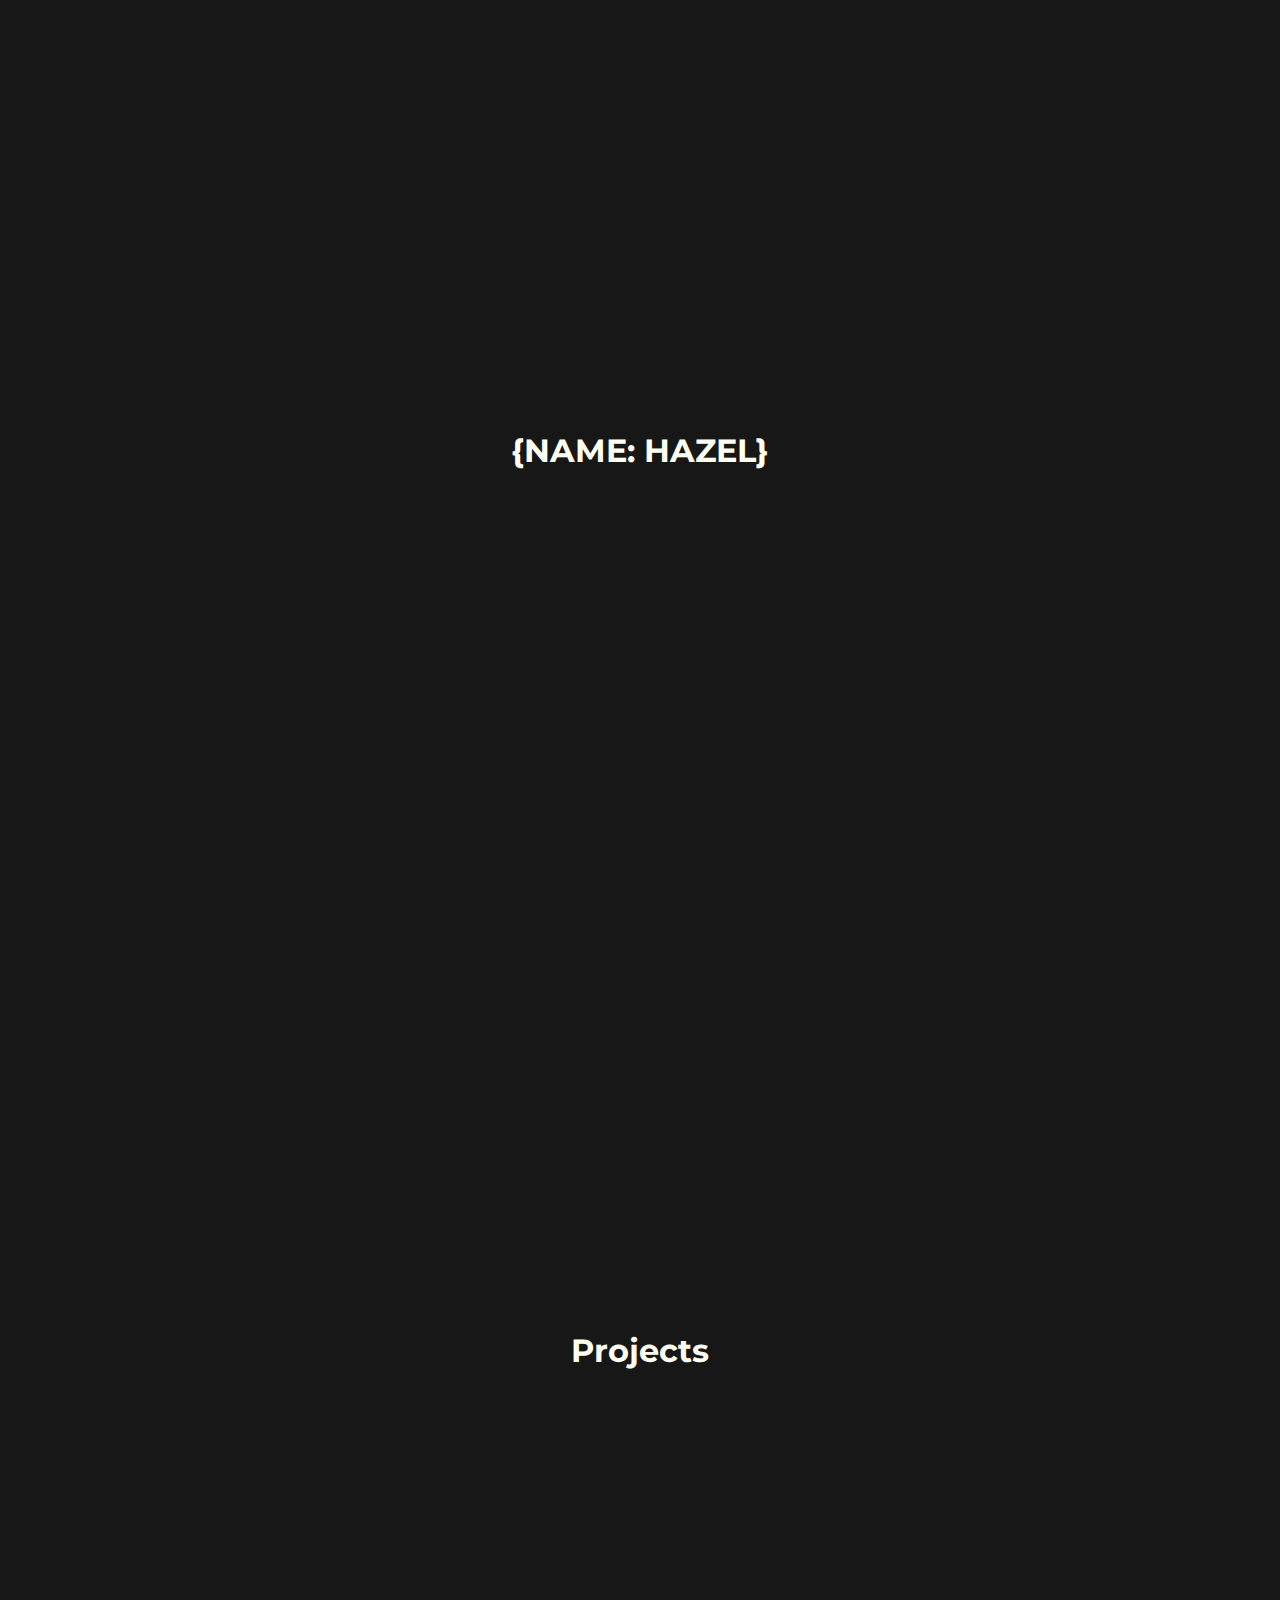
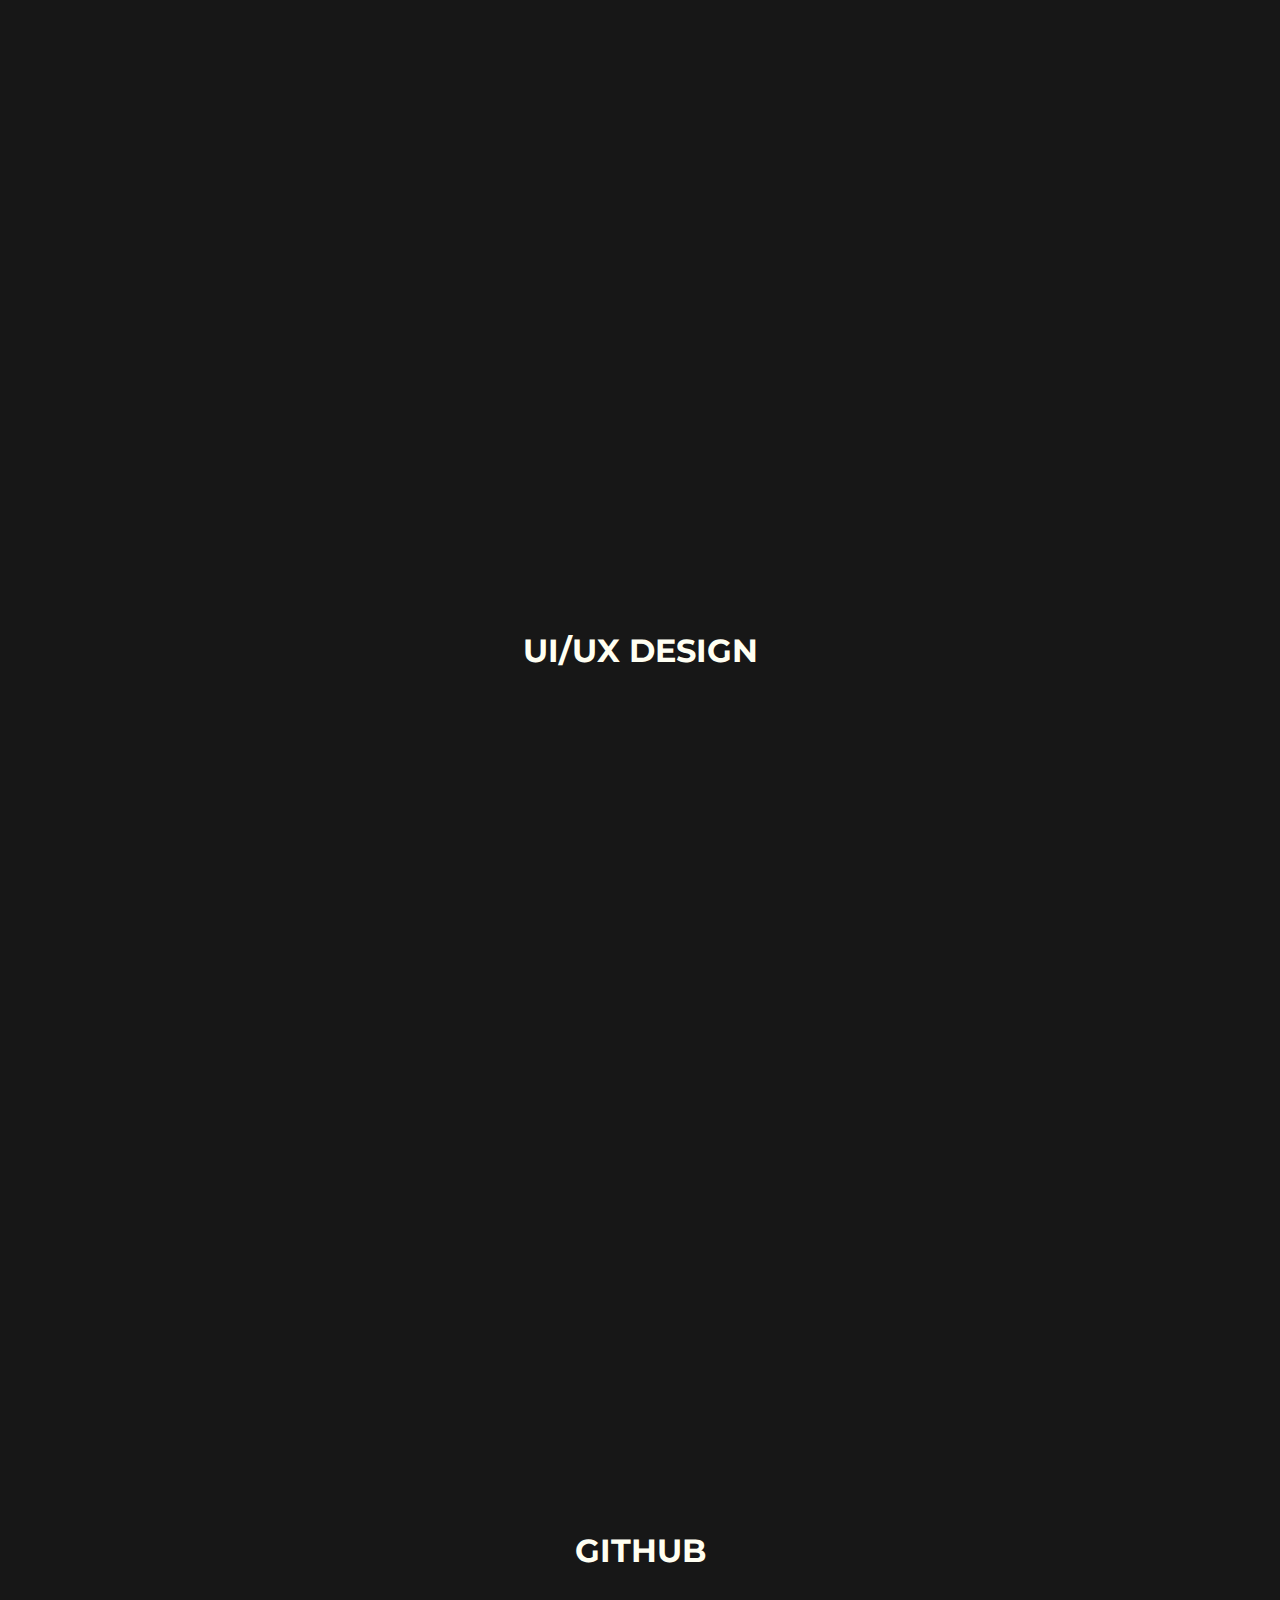
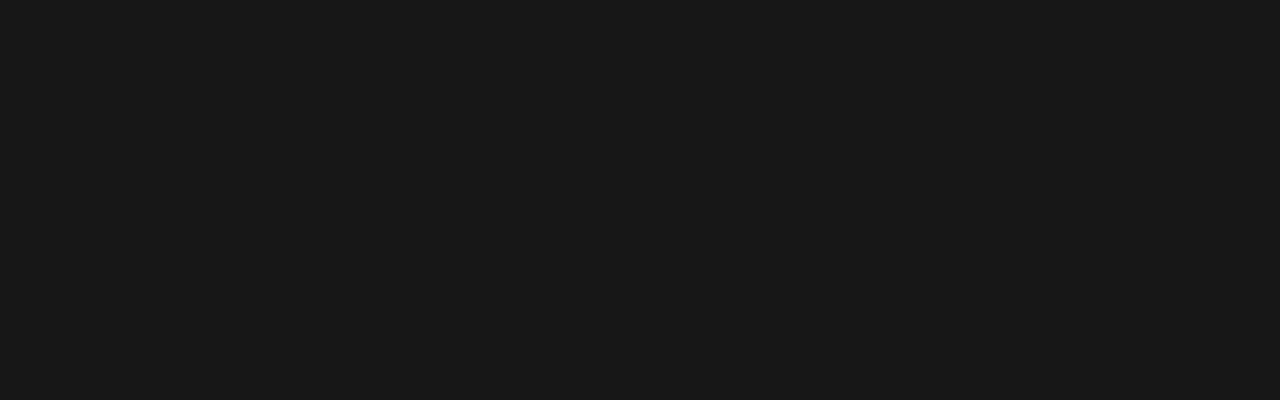
<file: 20180126-background-changer/index.html>
<!doctype html>
<html lang="en">

<head>
    <meta charset="utf-8">
    <meta name="viewport" content="width=device-width, initial-scale=1, shrink-to-fit=no">
    <meta name="description" content="">
    <meta name="author" content="">
    <title>Background Changer</title>
    <link rel="stylesheet" href="style.css">
</head>

<body>
    <div class="section1">
      <h1>{NAME: HAZEL}</h1>
      </div>
      <div class="section2">
        <h1>Projects</h1>
      </div>
      <div class="section3">
        <h1>UI/UX DESIGN</h1>
      </div>
      <div class="section4">
        <h1>GITHUB</h1>
      </div>
      

    <script src="main.js"></script>
    <!-- /container -->
</body>

</html>
</file>
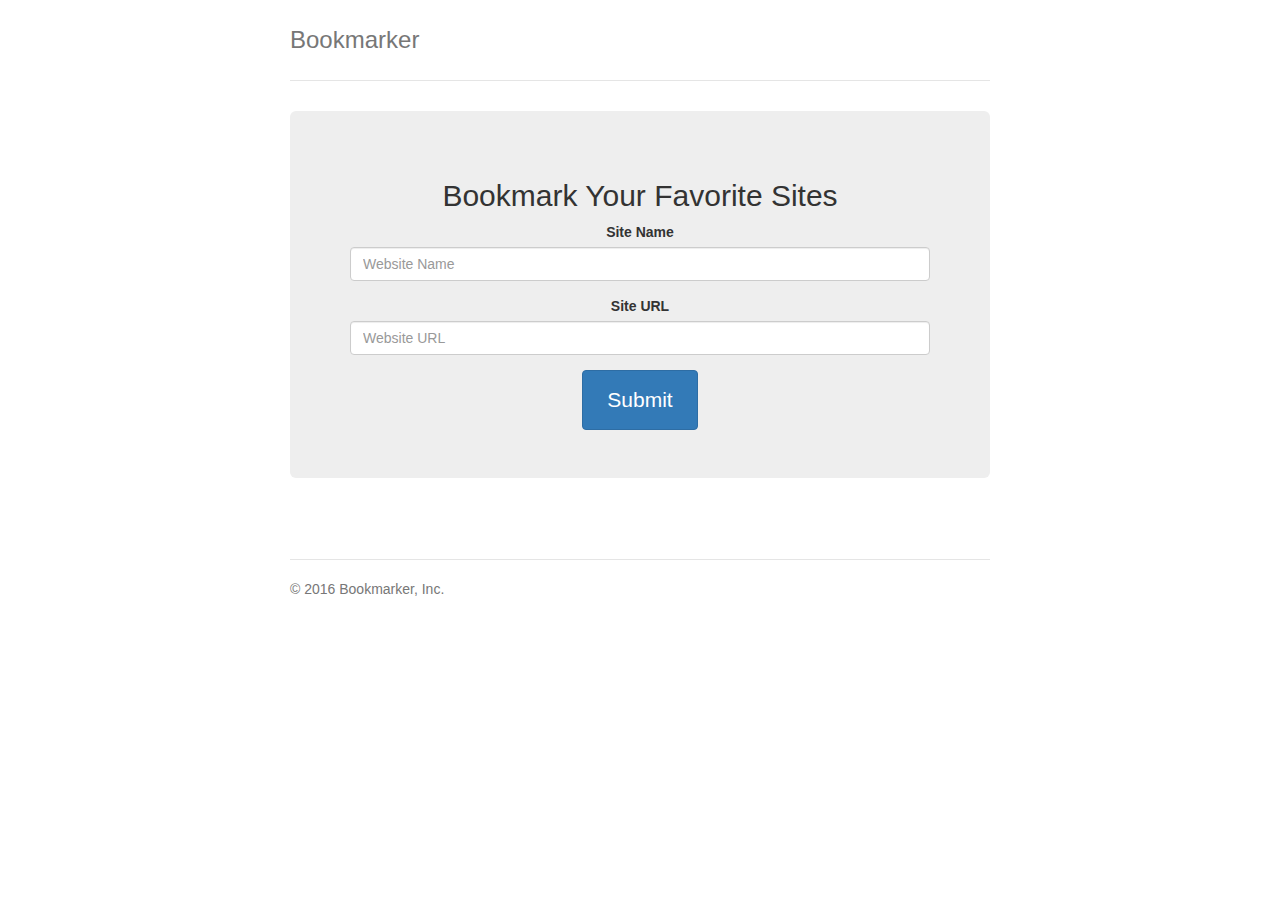
<file: 20171228-bookmarker/bookmarker/bookmarker-master/bookmarker-master/index.html>
<!DOCTYPE html>
<html lang="en">
  <head>
    <meta charset="utf-8">
    <meta http-equiv="X-UA-Compatible" content="IE=edge">
    <meta name="viewport" content="width=device-width, initial-scale=1">
    <title>Site Bookmarker</title>

    <!-- Bootstrap core CSS -->
    <link href="css/bootstrap.min.css" rel="stylesheet">
    <link href="css/style.css" rel="stylesheet">
  </head>

  <body onload="fetchBookmarks()">

    <div class="container">
      <div class="header clearfix">
        <nav>

        </nav>
        <h3 class="text-muted">Bookmarker</h3>
      </div>

      <div class="jumbotron">
        <h2>Bookmark Your Favorite Sites</h2>
        <form id="myForm">
          <div class="form-group">
            <label>Site Name</label>
            <input type="text" class="form-control" id="siteName" placeholder="Website Name">
          </div>
          <div class="form-group">
            <label>Site URL</label>
            <input type="text" class="form-control" id="siteUrl" placeholder="Website URL">
          </div>
          <button type="submit" class="btn btn-primary">Submit</button>
        </form>
      </div>

      <div class="row marketing">
        <div class="col-lg-12">
          <div id="bookmarksResults"></div>
        </div>
      </div>

      <footer class="footer">
        <p>&copy; 2016 Bookmarker, Inc.</p>
      </footer>

    </div> <!-- /container -->

    <script
    src="https://code.jquery.com/jquery-3.1.1.js"
    integrity="sha256-16cdPddA6VdVInumRGo6IbivbERE8p7CQR3HzTBuELA="
    crossorigin="anonymous"></script>
    <script src="js/bootstrap.min.js"></script>
    <script src="js/main.js"></script>
  </body>
</html>
</file>
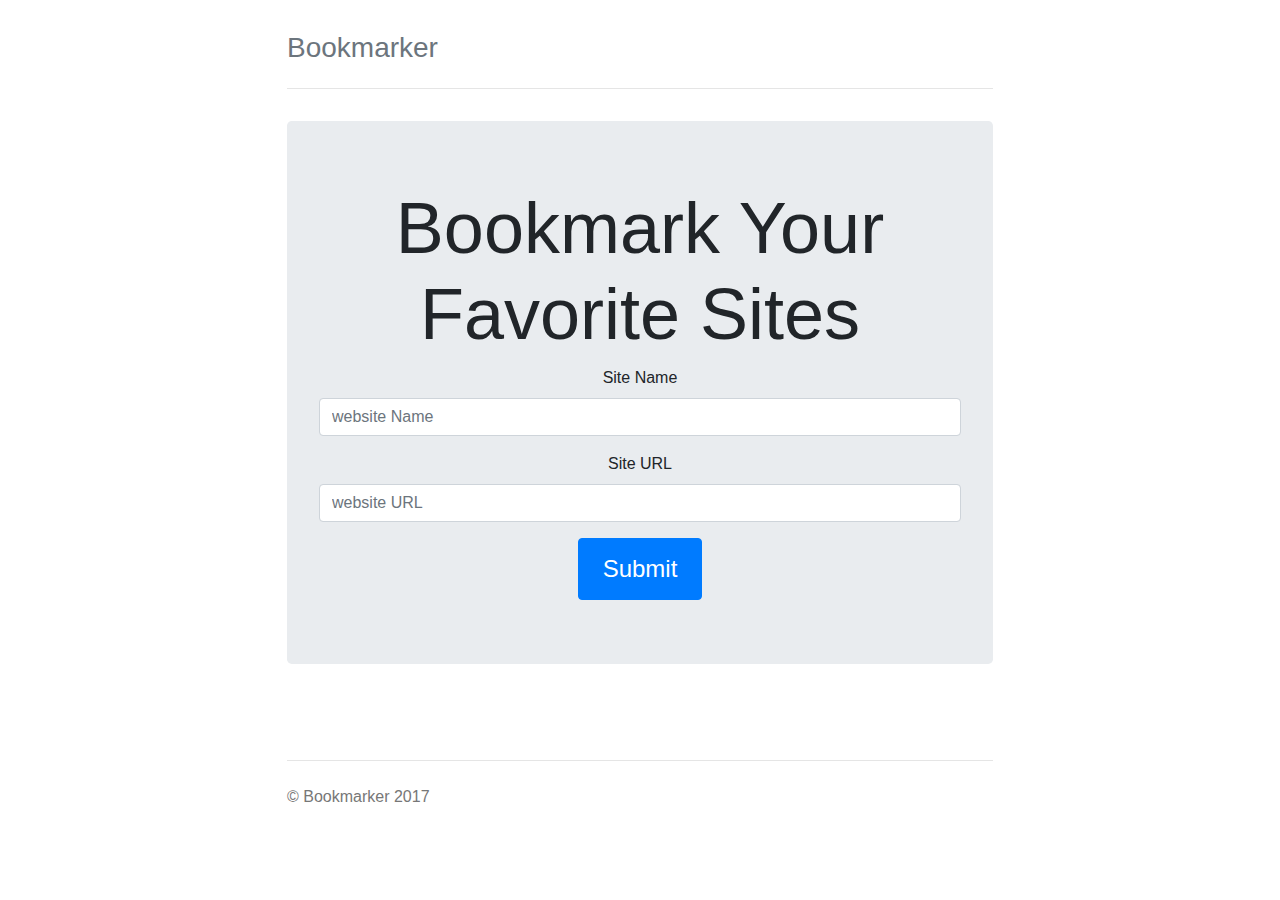
<file: 20171228-bookmarker/bookmarker/bookmarker.html>
<!doctype html>
<html lang="en">

<head>
    <meta charset="utf-8">
    <meta name="viewport" content="width=device-width, initial-scale=1, shrink-to-fit=no">
    <meta name="description" content="">
    <meta name="author" content="">
    <link rel="icon" href="../../../../favicon.ico">

    <title>BookMarker</title>

    <!-- Bootstrap core CSS -->
    <link href="https://maxcdn.bootstrapcdn.com/bootstrap/4.0.0-beta.2/css/bootstrap.min.css" rel="stylesheet">
    <link rel="stylesheet" href="style.css">
</head>

<body onload="fetchBookmarks()">

    <div class="container">
        <header class="header clearfix">
            <h3 class="text-muted">Bookmarker</h3>
        </header>

        <main role="main">

            <div class="jumbotron">
                <h1 class="display-3">Bookmark Your Favorite Sites</h1>
                <form id="myForm">
                    <div class="form-group">
                        <label for="">Site Name</label>
                        <input type="text" class="form-control" id="siteName" placeholder="website Name">
                    </div>
                    <div class="form-group">
                        <label for="">Site URL</label>
                        <input type="text" class="form-control" id="siteUrl" placeholder="website URL">
                    </div>
                    <button type="submit" class="btn btn-primary">Submit</button>
                </form>
            </div>

            <div class="row marketing">
                <div class="col-lg-12">
                    <div id="bookmarksResults"></div>
                </div>
            </div>

        </main>

        <footer class="footer">
            <p>&copy; Bookmarker 2017</p>
        </footer>

    </div>
    <script src="https://code.jquery.com/jquery-3.2.1.js" integrity="sha256-DZAnKJ/6XZ9si04Hgrsxu/8s717jcIzLy3oi35EouyE=" crossorigin="anonymous"></script>
    <script src="https://maxcdn.bootstrapcdn.com/bootstrap/4.0.0-beta.2/js/bootstrap.min.js"></script>
    <script src="main.js"></script>
    <!-- /container -->
</body>

</html>
</file>
<file: 20180126-background-changer/style.css>
@import url('https://fonts.googleapis.com/css?family=Montserrat:400,800,900');
/* $bg: #171717;
$orange: #feb76f;
$blue: #254963;
$red: #d6463e;
$darkred: #c6342d;
$white: #ffffff;
$mint: #23b6ab;
$lightmint: #31d9cc;
$f2: #fffff2;
$pink: #ff68a6; */
*{
  padding: 0;
  margin: 0;
  box-sizing: border-box;
}
body,html{
  height: 100%;
}
body{
  font-family: Montserrat;
  font-weight: 900;
  background-color: #171717;
  color: #fffff2;
  transition: background 0.5s;
}
div{
  /* background-color: #feb76f; */
  display: flex;
  justify-content: center;
  align-items: center;
  flex-wrap: wrap;
  width: 100vw;
  height: 100vh;
  transition: background 0.4s;
}
.section1{
  /* background: #31d9cc; */
}
</file>
<file: 20171228-bookmarker/bookmarker/bookmarker-master/bookmarker-master/css/style.css>
/* Space out content a bit */
body {
  padding-top: 20px;
  padding-bottom: 20px;
}

/* Everything but the jumbotron gets side spacing for mobile first views */
.header,
.marketing,
.footer {
  padding-right: 15px;
  padding-left: 15px;
}

/* Custom page header */
.header {
  padding-bottom: 20px;
  border-bottom: 1px solid #e5e5e5;
}
/* Make the masthead heading the same height as the navigation */
.header h3 {
  margin-top: 0;
  margin-bottom: 0;
  line-height: 40px;
}

/* Custom page footer */
.footer {
  padding-top: 19px;
  color: #777;
  border-top: 1px solid #e5e5e5;
}

/* Customize container */
@media (min-width: 768px) {
  .container {
    max-width: 730px;
  }
}
.container-narrow > hr {
  margin: 30px 0;
}

/* Main marketing message and sign up button */
.jumbotron {
  text-align: center;
  border-bottom: 1px solid #e5e5e5;
}
.jumbotron .btn {
  padding: 14px 24px;
  font-size: 21px;
}

/* Supporting marketing content */
.marketing {
  margin: 40px 0;
}
.marketing p + h4 {
  margin-top: 28px;
}

/* Responsive: Portrait tablets and up */
@media screen and (min-width: 768px) {
  /* Remove the padding we set earlier */
  .header,
  .marketing,
  .footer {
    padding-right: 0;
    padding-left: 0;
  }
  /* Space out the masthead */
  .header {
    margin-bottom: 30px;
  }
  /* Remove the bottom border on the jumbotron for visual effect */
  .jumbotron {
    border-bottom: 0;
  }
}
</file>
<file: 20171228-bookmarker/bookmarker/style.css>
/* Space out content a bit */
body {
  padding-top: 1.5rem;
  padding-bottom: 1.5rem;
}

/* Everything but the jumbotron gets side spacing for mobile first views */
.header,
.marketing,
.footer {
  padding-right: 1rem;
  padding-left: 1rem;
}

/* Custom page header */
.header {
  padding-bottom: 1rem;
  border-bottom: .05rem solid #e5e5e5;
}

/* Make the masthead heading the same height as the navigation */
.header h3 {
  margin-top: 0;
  margin-bottom: 0;
  line-height: 3rem;
}

/* Custom page footer */
.footer {
  padding-top: 1.5rem;
  color: #777;
  border-top: .05rem solid #e5e5e5;
}

/* Customize container */
@media (min-width: 48em) {
  .container {
    max-width: 46rem;
  }
}
.container-narrow > hr {
  margin: 2rem 0;
}

/* Main marketing message and sign up button */
.jumbotron {
  text-align: center;
  border-bottom: .05rem solid #e5e5e5;
}
.jumbotron .btn {
  padding: .75rem 1.5rem;
  font-size: 1.5rem;
}

/* Supporting marketing content */
.marketing {
  margin: 3rem 0;
}
.marketing p + h4 {
  margin-top: 1.5rem;
}

/* Responsive: Portrait tablets and up */
@media screen and (min-width: 48em) {
  /* Remove the padding we set earlier */
  .header,
  .marketing,
  .footer {
    padding-right: 0;
    padding-left: 0;
  }

  /* Space out the masthead */
  .header {
    margin-bottom: 2rem;
  }

  /* Remove the bottom border on the jumbotron for visual effect */
  .jumbotron {
    border-bottom: 0;
  }
}
</file>
